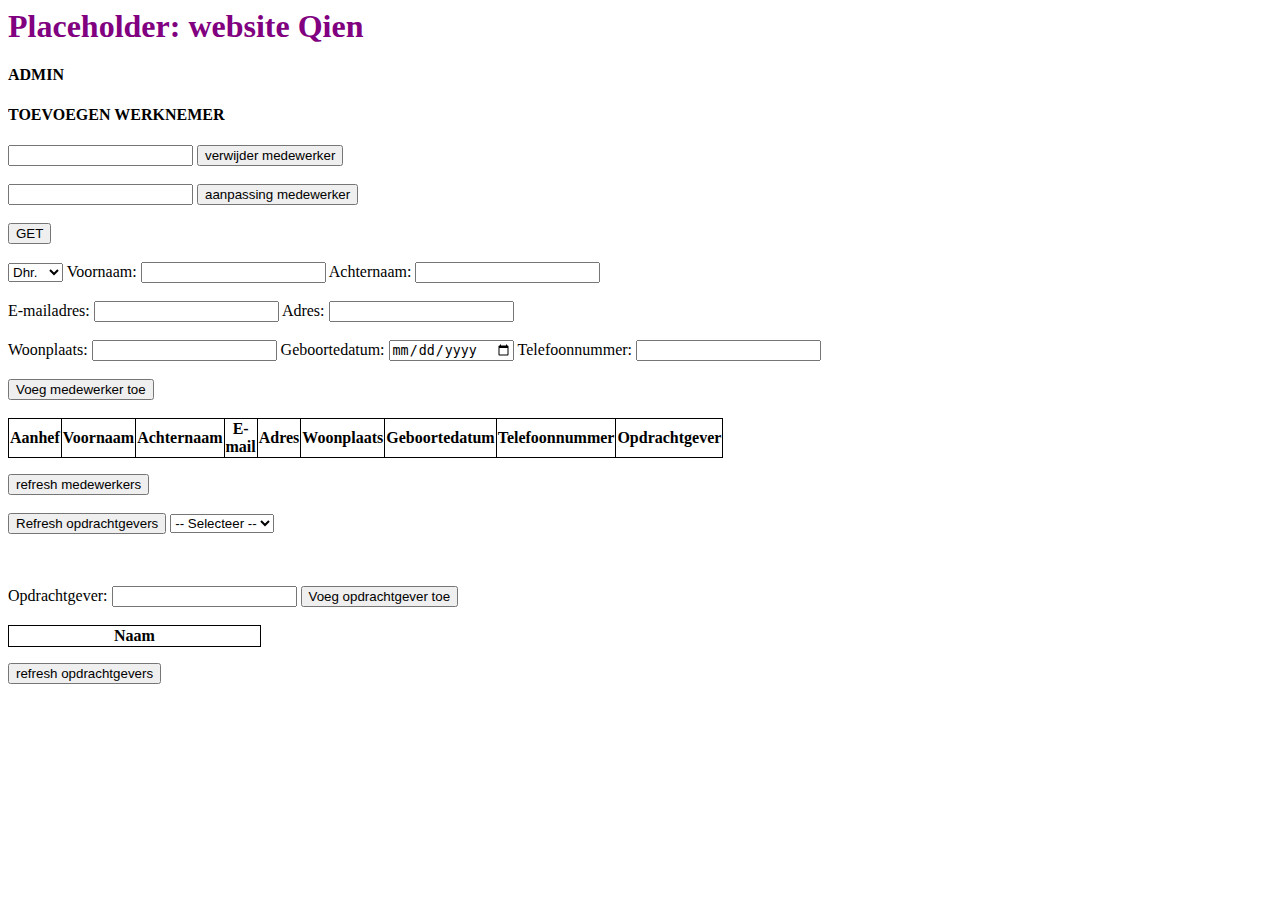
<file: Index.html>
<html>

<head>
  <link rel="stylesheet" type="text/css" href="mystyle.css" />
  <h1 id="titelBovenaan">Placeholder: website Qien</h1>
  <h4>ADMIN</h4>
</head>
<script src="jquerycode.js"></script>

<body>
  <h4 id="titel">TOEVOEGEN WERKNEMER</h4>

  <div id="persoon"></div>
  <div id="verwijderPersoon">
    <input type="text" id="delGb" />
    <button id="del" onclick="deleteGebruiker()">verwijder medewerker</button>
  </div><br>

  <div id="updatePersoon">
    <input type="text" id="upPersoon" />
    <button id="upButton" onclick="updateGebruiker()">aanpassing medewerker</button>
  </div><br>
  <div>
    <button onclick="Getpersoon()">GET</button>
    <br /><br />
    <div>
      <form>
        <select id="titel" name="titel">
          <option value="Dhr.">Dhr.</option>
          <option value="Mevr.">Mevr.</option>
          <option value="niks"></option>
        </select>

        <label for="voornaam">Voornaam:</label>
        <input type="text" id="voornaam" />

        <label for="achternaam">Achternaam:</label>
        <input type="text" id="achternaam" /><br><br>

        <label for="email">E-mailadres:</label>
        <input type="email" id="email" />

        <label for="adres">Adres:</label>
        <input type="text" id="adres" /><br><br>

        <label for="woonplaats">Woonplaats:</label>
        <input type="text" id="woonplaats" />

        <label for="geboortedatum">Geboortedatum:</label>
        <input type="date" id="geboortedatum" />

        <label for="telefoonnummer">Telefoonnummer:</label>
        <input type="text" id="telefoonnummer" /><br><br>



        <input type="button" value="Voeg medewerker toe" onclick="addMedewerkertoDB()" />
        <br><br>

        <table id="personenTabel" style="width:50%">
          <tr>
            <th>Aanhef</th>
            <th>Voornaam</th>
            <th>Achternaam</th>
            <th>E-mail</th>
            <th>Adres</th>
            <th>Woonplaats</th>
            <th>Geboortedatum</th>
            <th>Telefoonnummer</th>
            <th>Opdrachtgever</th>
          </tr>
        </table>
      </form>

      <button onclick="refreshTabel()">refresh medewerkers</button><br><br>

      <input type="button" value="Refresh opdrachtgevers" id="bt" />
      <select id="lijstOpdrachtgevers" name="opdrachtgevers">
        <option value="">-- Selecteer --</option>
      </select>
      <p id="deze"></p>

      
    </div>
  </div><br><br>
  <div>
    <form>
      <label for="owner">Opdrachtgever:</label>
      <input type="text" id="owner" />
      <input type="button" value="Voeg opdrachtgever toe" onclick="addOpdrachtgevertoDB()" /><br><br>
      <table id="opdrachtgeverTabel" style="width:20%">
        <tr>
          <th>Naam</th>

        </tr>
      </table>
    </form>
    <button onclick="refreshTabelOpdrachtgever()">refresh opdrachtgevers</button>

  </div>
</body>

<script>

//gebruikers wordt medewerkers
  function Getpersoon() {
    var xhr = new XMLHttpRequest();
    xhr.onreadystatechange = function () {
      var dePersoon = JSON.parse(this.responseText);
      var rString = "";
      for (var x = 0; x < dePersoon.length; x++) {
        rString +=
          dePersoon[x].id +
          dePersoon[x].titel +
          dePersoon[x].voornaam +
          dePersoon[x].achternaam +
          dePersoon[x].emailAdres +
          dePersoon[x].adres +
          dePersoon[x].woonplaats +
          dePersoon[x].geboortedatum +
          dePersoon[x].telefoonnummer +
          "<br>";
      }
      document.getElementById("persoon").innerHTML = rString;
    };
    xhr.open("GET", "http://localhost:8082/api/medewerkers", true);
    xhr.send();
  }

  function refreshTabel() {
    $.getJSON("http://localhost:8082/api/medewerkers", function (personen) {
      console.log(personen);
      for (const persoon of personen) {
        $("#personenTabel").append(`<tr>
                <td>${persoon.titel} </td>
                <td>${persoon.voornaam} </td>
                <td>${persoon.achternaam} </td>
                <td>${persoon.emailAdres} </td>
                <td>${persoon.adres} </td>
                <td>${persoon.woonplaats} </td>
                <td>${persoon.geboorteDatum} </td>
                <td>${persoon.telefoonNummer} </td>
                // <td>${persoon.opdrachtgever} </td>
                </tr>`);
      }
    });
  }
 

  function addMedewerkertoDB() {
    var titel = document.getElementById("titel").value;
    var vNaam = document.getElementById("voornaam").value;
    var aNaam = document.getElementById("achternaam").value;
    var eMail = document.getElementById("email").value;
    var adres = document.getElementById("adres").value;
    var woonplaats = document.getElementById("woonplaats").value;
    var geboortedatum = document.getElementById("geboortedatum").value;
    var telefoonnummer = document.getElementById("telefoonnummer").value;
    var persoon = {};
    // persoon.titel = titel;
    persoon.voornaam = vNaam;
    persoon.achternaam = aNaam;
    persoon.emailAdres = eMail;
    persoon.adres = adres;
    persoon.woonplaats = woonplaats;
    persoon.geboorteDatum = geboortedatum;
    persoon.telefoonNummer = telefoonnummer;
    console.log(persoon);

    var abc = JSON.stringify(persoon);
    var xhr = new XMLHttpRequest();
    xhr.onreadystatechange = function () {
      document.getElementById("persoon").innerHTML = this.responseText;
      Getpersoon();
    };
    xhr.open("POST", "http://localhost:8082/api/medewerkers", true);
    xhr.setRequestHeader("Content-type", "application/json");
    xhr.send(abc);
  }

  function deleteGebruiker() {
    var delGebruiker = document.getElementById("delGb").value;
    var url = "http://localhost:8082/api/medewerkers/";
    var xhr = new XMLHttpRequest();
    xhr.open("DELETE", url + delGebruiker, true);
    xhr.onload = function () {
      var gebruiker = JSON.parse(xhr.responseText);
    };
    xhr.onreadystatechange = function () {
      Getpersoon();
    };
    xhr.send();
  }
  function updateGebruiker() {
    var url = "http://localhost:8082/update/";
    var input = document.getElementById("upPersoon").value;
    var persoon = {
      titel: document.getElementById("titel").value,
      voornaam: document.getElementById("voornaam").value,
      achternaam: document.getElementById("achternaam").value,
      emailAdres: document.getElementById("eMail").value,
      adres: document.getElementById("adres").value,
      geboorteDatum: document.getElementById("geboortedatum").value,
      telefoonNummer: document.getElementById("telefoonnummer").value
    };
    var up = JSON.stringify(persoon);
    var xhr = new XMLHttpRequest();
    xhr.open("PUT", url + input, true);
    xhr.setRequestHeader("Content-type", "application/json");
    xhr.onload = function () {
      var user = JSON.parse(xhr.responseText);
    };
    xhr.onreadystatechange = function () {
      Getpersoon();
    };
    xhr.send(up);
  }


  //opdrachtgever
  function Getopdrachtgever() {
    var xhr = new XMLHttpRequest();
    xhr.onreadystatechange = function () {
      var deOpdrachtgever = JSON.parse(this.responseText);
      var rString = "";
      for (var x = 0; x < deOpdrachtgever.length; x++) {
        rString +=
          deOpdrachtgever[x].opdrachtgeverID +
          deOpdrachtgever[x].naamOpdrachtgever("<br>");
      }
      document.getElementById("opdrachtgever").innerHTML = rString;
    };
    xhr.open("GET", "http://localhost:8082/getbyidOpdrachtgever/", true);
    xhr.send();
  }

  function addOpdrachtgevertoDB() {
    var oNaam = document.getElementById("naamOpdrachtgever").value;
    var opdrachtgever = {};
    opdrachtgever.naamOpdrachtgever = oNaam;
    console.log(opdrachtgever);

    var bcd = JSON.stringify(opdrachtgever);
    var xhr = new XMLHttpRequest();
    xhr.onreadystatechange = function () {
      document.getElementById("opdrachtgever").innerHTML = this.responseText;
      Getopdrachtgever();
    };
    xhr.open("POST", "http://localhost:8082/postopdrachtgever", true);
    xhr.setRequestHeader("Content-type", "application/json");
    xhr.send(bcd);
  }

  function deleteOpdrachtgever() {
    var delOpdrachtgever = document.getElementById("delOg").value;
    var url = "http://localhost:8082/deleteopdrachtgever/";
    var xhr = new XMLHttpRequest();
    xhr.open("DELETE", url + delOpdrachtgever, true);
    xhr.onload = function () {
      var gebruiker = JSON.parse(xhr.responseText);
    };
    xhr.onreadystatechange = function () {
      Getopdrachtgever();
    };
    xhr.send();
  }
  
  function refreshTabelOpdrachtgever() {
    $.getJSON("http://localhost:8082/api/opdrachtgevers", function (opdrachtgevers) {
      console.log(opdrachtgevers);
      for (const opdrachtgever of opdrachtgevers) {
        $("#opdrachtgeverTabel").append(`<tr>
                <td>${opdrachtgever.naamOpdrachtgever} </td>
             </tr>`);
      }
    });
  }
  
  $(document).ready(function () {
    $('#bt').click(function () {

      var url = "http://localhost:8082/getbyidOpdrachtgever/";

      $.getJSON(url, function (data) {
        $.each(data, function (index, value) {
          $('#lijstOpdrachtgevers').append('<option value="' + value.id + '">' + value.naamOpdrachtgever + '</option>');
        });
      });
    });
    $('#lijstOpdrachtgevers').change(function () {
      $('#deze').text('Opdrachtgever: ' + this.options[this.selectedIndex].text);
    });
  });

  //contactpersonen

  
    // function init() {
    //   //Getopdrachtgever();
    //   // Getpersoon();
    //   refreshTabel();
    // }
    // window.onload = init;
</script>

</html>
</file>
<file: mystyle.css>
table,
th,
td {
  border: 1px solid black;
  border-collapse: collapse;
}

h1 {
  color: purple;
}
</file>
